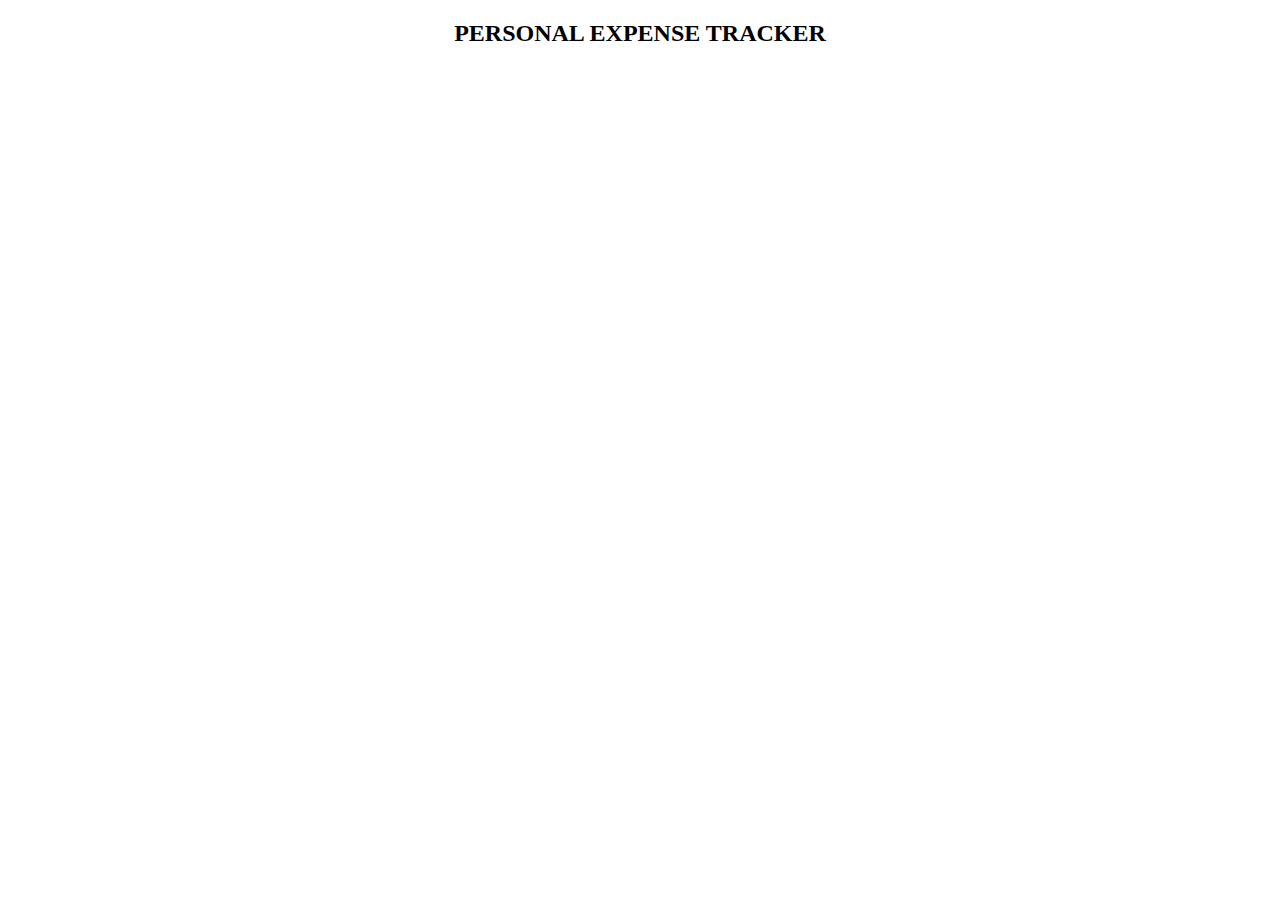
<file: Assignments/Team Lead-(MOHAN)/assignment 3/index.html>
<!DOCTYPE html>
<html>
  <head>
    <title>ChatBot</title>
    <link rel="stylesheet" href="C:\Users\aaa\Desktop\Assignment-3\style.css">
  </head>
  <body>
    <center>
      <h2 style="color: black">PERSONAL EXPENSE TRACKER</h2>
    </center>
    <script>
  window.watsonAssistantChatOptions = {
    integrationID: "3b57a991-7d61-44f6-a9fa-12138ba0c831", // The ID of this integration.
    region: "au-syd", // The region your integration is hosted in.
    serviceInstanceID: "118494b6-2268-4a7b-9db7-1c0913850695", // The ID of your service instance.
    onLoad: function(instance) { instance.render(); }
  };
  setTimeout(function(){
    const t=document.createElement('script');
    t.src="https://web-chat.global.assistant.watson.appdomain.cloud/versions/" + (window.watsonAssistantChatOptions.clientVersion || 'latest') + "/WatsonAssistantChatEntry.js";
    document.head.appendChild(t);
  });
    </script>
  </body>
</html>
</file>
